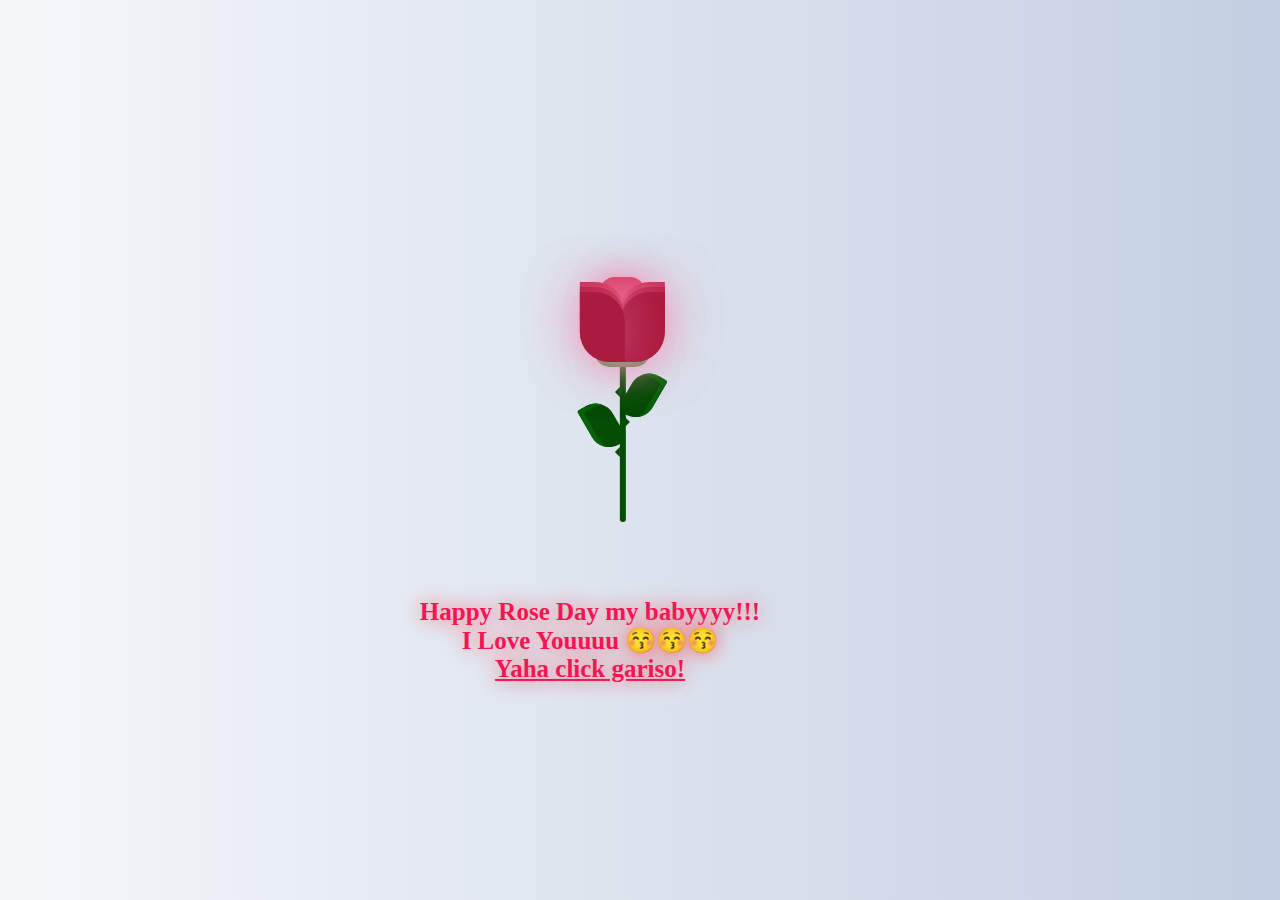
<file: index.html>
<!DOCTYPE html>
<html lang="en">
  <head>
    <meta charset="UTF-8" />
    <meta name="viewport" content="width=device-width, initial-scale=1.0" />
    <title>Happy Rose Day Babyyy</title>
    <link rel="stylesheet" href="style.css" />
    <link
      href="https://fonts.googleapis.com/css?family=Indie+Flower"
      rel="stylesheet"
      type="text/css"
    />
  </head>
  <body>
    <div class="container">
      <div class="glass">
        <div class="shine"></div>
      </div>
      <div class="thorns">
        <div></div>
        <div></div>
        <div></div>
        <div></div>
      </div>
      <div class="leaves">
        <div></div>
        <div></div>
        <div></div>
        <div></div>
      </div>
      <div class="petals">
        <div></div>
        <div></div>
        <div></div>
        <div></div>
        <div></div>
        <div></div>
        <div></div>
      </div>
      <div class="text">
        <h2></h2> Happy Rose Day my babyyyy!!!<br/> I Love Youuuu 😚😚😚 <br /> 
       <a href="new.html">Yaha click gariso!</a></h2>
      </div>
    </div>
  </body>
</html>
</file>
<file: style.css>
@import url("https://fonts.googleapis.com/css2?family=Great+Vibes&display=swap");
body {
  height: 100%;
  width: 100%;
  background-image: linear-gradient(135deg, #f5f7fa 0%, #c3cfe2 100%);
  overflow: hidden;
  text-align: center;
  justify-content: center;
}

.container {
  position: absolute;
  left: 50%;
  top: 50%;
  transform: translate(-50%, -50%);
}

.glass {
  height: 350px;
  width: 200px;
}

.petals > div {
  position: absolute;
  background: #d52d58;
  width: 45px;
  height: 80px;
  top: 55px;
  transition: all 0.5s ease-out;
}
.petals > div:nth-child(1) {
  border-radius: 15px;
  box-shadow: 0px 0px 30px #f594b8;
  left: 80px;
  top: 60px;
  background: #d52d58;
}
.petals > div:nth-child(2),
.petals > div:nth-child(4),
.petals > div:nth-child(6) {
  background: #b81b43;
  left: 60px;
  border-radius: 0px 30px 0px 30px;
  transform-origin: bottom right;
}
.petals > div:nth-child(3),
.petals > div:nth-child(5),
.petals > div:nth-child(7) {
  background: #b81b43;
  left: 100px;
  border-radius: 30px 0px 30px 0px;
  transform-origin: bottom left;
}
.petals > div:nth-child(2) {
  z-index: 5;
  background: #ab1a3f;
  top: 75px;
  height: 70px;
  box-shadow: 0px 0px 50px rgba(245, 148, 184, 0.5);
  animation: bloom2 3s ease-in-out;
  animation-fill-mode: forwards;
}
.petals > div:nth-child(3) {
  z-index: 4;
  background: #ab1a3f;
  top: 75px;
  height: 70px;
  box-shadow: 0px 0px 50px rgba(245, 148, 184, 0.5);
  animation: bloom3 3s ease-in-out, glowing 2.5s ease-in-out infinite;
  animation-fill-mode: forwards;
}
.petals > div:nth-child(4) {
  z-index: 3;
  background: #b81b43;
  top: 70px;
  height: 75px;
  box-shadow: 0px 0px 50px rgba(245, 148, 184, 0.5);
  animation: bloom4 3s ease-in-out, glowing 2.5s ease-in-out infinite;
  animation-fill-mode: forwards;
}
.petals > div:nth-child(5) {
  z-index: 2;
  background: #b81b43;
  top: 70px;
  height: 75px;
  box-shadow: 0px 0px 50px rgba(245, 148, 184, 0.5);
  animation: bloom5 3s ease-in-out, glowing 2.5s ease-in-out infinite;
  animation-fill-mode: forwards;
}
.petals > div:nth-child(6) {
  z-index: 1;
  background: #c9204b;
  top: 65px;
  height: 70px;
  box-shadow: 0px 0px 50px rgba(245, 148, 184, 0.3);
  animation: bloom6 3s ease-in-out, glowing 2.5s ease-in-out infinite;
  animation-fill-mode: forwards;
}
.petals > div:nth-child(7) {
  z-index: 0;
  background: #c9204b;
  top: 65px;
  height: 70px;
  box-shadow: 0px 0px 50px rgba(245, 148, 184, 0.3);
  animation: bloom7 3s ease-in-out, glowing 2.5s ease-in-out infinite;
  animation-fill-mode: forwards;
}

.deadPetals > div {
  position: absolute;
  background: #d52d58;
  width: 20px;
  height: 15px;
  top: 120px;
  border-radius: 0px 30px 0px 30px;
  box-shadow: 0px 0px 30px rgba(245, 148, 184, 0.5);
  transition: all 0.5s ease-out;
}
.deadPetals > div:nth-child(1) {
  left: 80px;
  transform: rotate(-30deg);
  animation: falling 10s 4s ease-in-out infinite;
}
.deadPetals > div:nth-child(2) {
  left: 101px;
  transform: rotate(-30deg);
  animation: falling 20s 8s ease-in-out infinite;
}
.deadPetals > div:nth-child(3) {
  left: 79px;
  transform: rotate(-30deg);
  animation: falling 20s 12s ease-in-out infinite;
}
.deadPetals > div:nth-child(4) {
  left: 92px;
  transform: rotate(-30deg);
  animation: falling 20s 16s ease-in-out infinite;
}

.leaves > div:nth-last-child(1) {
  position: absolute;
  width: 55px;
  height: 30px;
  background: #338f37;
  top: 120px;
  left: 75px;
  border-radius: 100px;
}
.leaves > div:nth-child(1) {
  position: absolute;
  width: 6px;
  height: 210px;
  background: #054c05;
  top: 95px;
  left: 100px;
  border-radius: 0 0 100px 100px;
}
.leaves > div:nth-child(2) {
  position: absolute;
  width: 30px;
  height: 50px;
  top: 53px;
  border-radius: 5px 40px 20px 40px;
  background: #054c05;
  transform-origin: bottom;
  transform: rotate(-30deg);
  top: 180px;
  left: 80px;
  box-shadow: inset 5px 5px #066406;
}
.leaves > div:nth-child(3) {
  position: absolute;
  width: 30px;
  height: 50px;
  top: 53px;
  border-radius: 40px 5px 40px 20px;
  background: #054c05;
  transform-origin: bottom;
  transform: rotate(30deg);
  top: 150px;
  left: 95px;
  box-shadow: inset -5px 5px #066406;
}

.thorns > div {
  position: absolute;
  width: 0;
  height: 0;
  top: 140px;
}
.thorns > div:nth-child(odd) {
  border-top: 5px solid transparent;
  border-bottom: 5px solid transparent;
  border-left: 5px solid #054c05;
  left: 105px;
}
.thorns > div:nth-child(even) {
  border-top: 5px solid transparent;
  border-bottom: 5px solid transparent;
  border-right: 5px solid #054c05;
  left: 95px;
}
.thorns > div:nth-child(1) {
  top: 200px;
}
.thorns > div:nth-child(2) {
  top: 170px;
}
.thorns > div:nth-child(4) {
  top: 230px;
}

@keyframes bloom2 {
  50% {
    transform: rotate(-90deg);
    top: 200px;
    left: 100px;
  }
  100% {
    transform: rotate(-60deg);
    top: 252px;
    left: 50px;
    background: #71122a;
    box-shadow: 0px 0px 0px rgba(245, 148, 184, 0);
  }
}
@keyframes bloom3 {
  100% {
    transform: rotate(45deg);
  }
}
@keyframes bloom4 {
  100% {
    transform: rotate(-20deg);
  }
}
@keyframes bloom5 {
  100% {
    transform: rotate(20deg);
  }
}
@keyframes bloom6 {
  100% {
    transform: rotate(-5deg);
  }
}
@keyframes bloom7 {
  100% {
    transform: rotate(5deg);
  }
}
@keyframes glowing {
  50% {
    background: #d7365f;
    box-shadow: 0px 0px 60px #f594b8;
  }
}
@keyframes falling {
  20% {
    top: 335px;
    background: #9d193b;
    box-shadow: 0px 0px 0px rgba(245, 148, 184, 0);
  }
  100% {
    top: 335px;
    opacity: 0;
  }
}
.text {
  font-family: cursive;
  font-weight: 800;
  font-size: 25px;
  text-align: center;
  justify-content: center;
  color: rgb(245, 20, 84);
  text-shadow: 0 0 20px rgb(241, 94, 106);
  margin-left: -100px;
}
.text a {
  color: rgb(245, 20, 84);
}
.text a:hover {
  color: white;
  text-shadow: 0 0 20px rgb(235, 25, 42);
}
</file>
